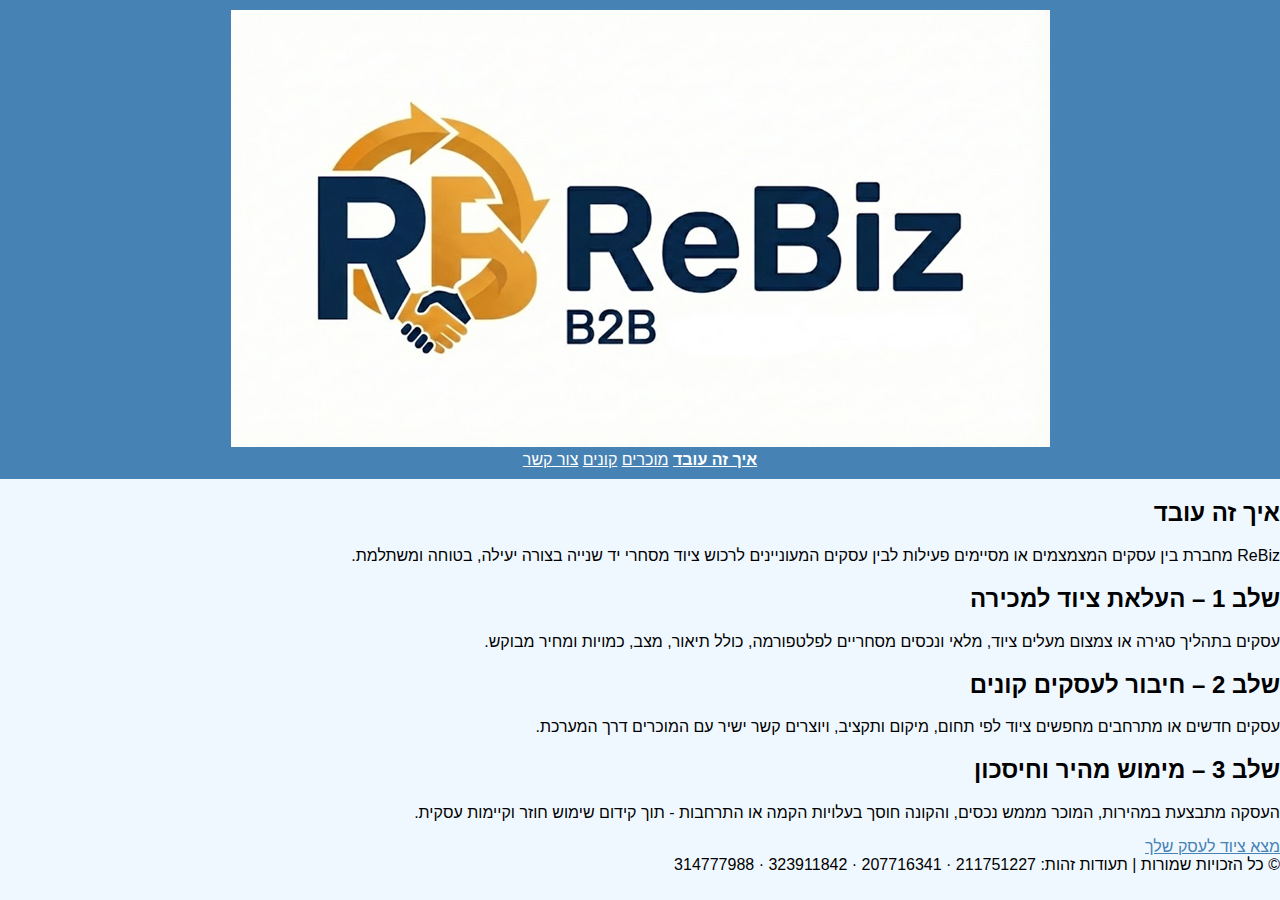
<file: index.html>
<!DOCTYPE html>
<html lang="he" dir="rtl">
<head>
    <meta charset="UTF-8">
    <meta name="viewport" content="width=device-width, initial-scale=1.0">
    <title>ReBiz B2B</title> <link rel="stylesheet" href="style.css">
    <link rel="stylesheet" href="https://cdnjs.cloudflare.com/ajax/libs/font-awesome/6.0.0/css/all.min.css">
    <link href="https://fonts.googleapis.com/css2?family=Heebo:wght@300;400;500;700;800&display=swap" rel="stylesheet">
</head>
<body>

<header id="main-header">
    <div class="header-inner">
        <img src="images/logo.png" alt="ReBiz Logo" class="logo">
        <nav>
            <a href="index.html" class="active" >איך זה עובד</a>
            <a href="sellers.html" >מוכרים</a>
            <a href="buyers.html" >קונים</a>
            <a href="contact.html" >צור קשר</a>
        </nav>
    </div>
</header>

<main class="page-container">

    <section class="card">
        <h2>איך זה עובד</h2>
        <p>
            ReBiz מחברת בין עסקים המצמצמים או מסיימים פעילות לבין עסקים
            המעוניינים לרכוש ציוד מסחרי יד שנייה בצורה יעילה, בטוחה ומשתלמת.
        </p>
    </section>

    <section class="card">
        <h2>שלב 1 – העלאת ציוד למכירה</h2>
        <p>
            עסקים בתהליך סגירה או צמצום מעלים ציוד, מלאי ונכסים מסחריים לפלטפורמה,
            כולל תיאור, מצב, כמויות ומחיר מבוקש.
        </p>
    </section>

    <section class="card">
        <h2>שלב 2 – חיבור לעסקים קונים</h2>
        <p>
            עסקים חדשים או מתרחבים מחפשים ציוד לפי תחום, מיקום ותקציב,
            ויוצרים קשר ישיר עם המוכרים דרך המערכת.
        </p>
    </section>

    <section class="card">
        <h2>שלב 3 – מימוש מהיר וחיסכון</h2>
        <p>
            העסקה מתבצעת במהירות, המוכר מממש נכסים,
            והקונה חוסך בעלויות הקמה או התרחבות -
            תוך קידום שימוש חוזר וקיימות עסקית.
        </p>

        <a href="buyers.html" class="btn-primary">מצא ציוד לעסק שלך</a>
    </section>

</main>

<footer>
    © כל הזכויות שמורות | תעודות זהות: 211751227 · 207716341 · 323911842 · 314777988
</footer>

</body>
</html>
</file>
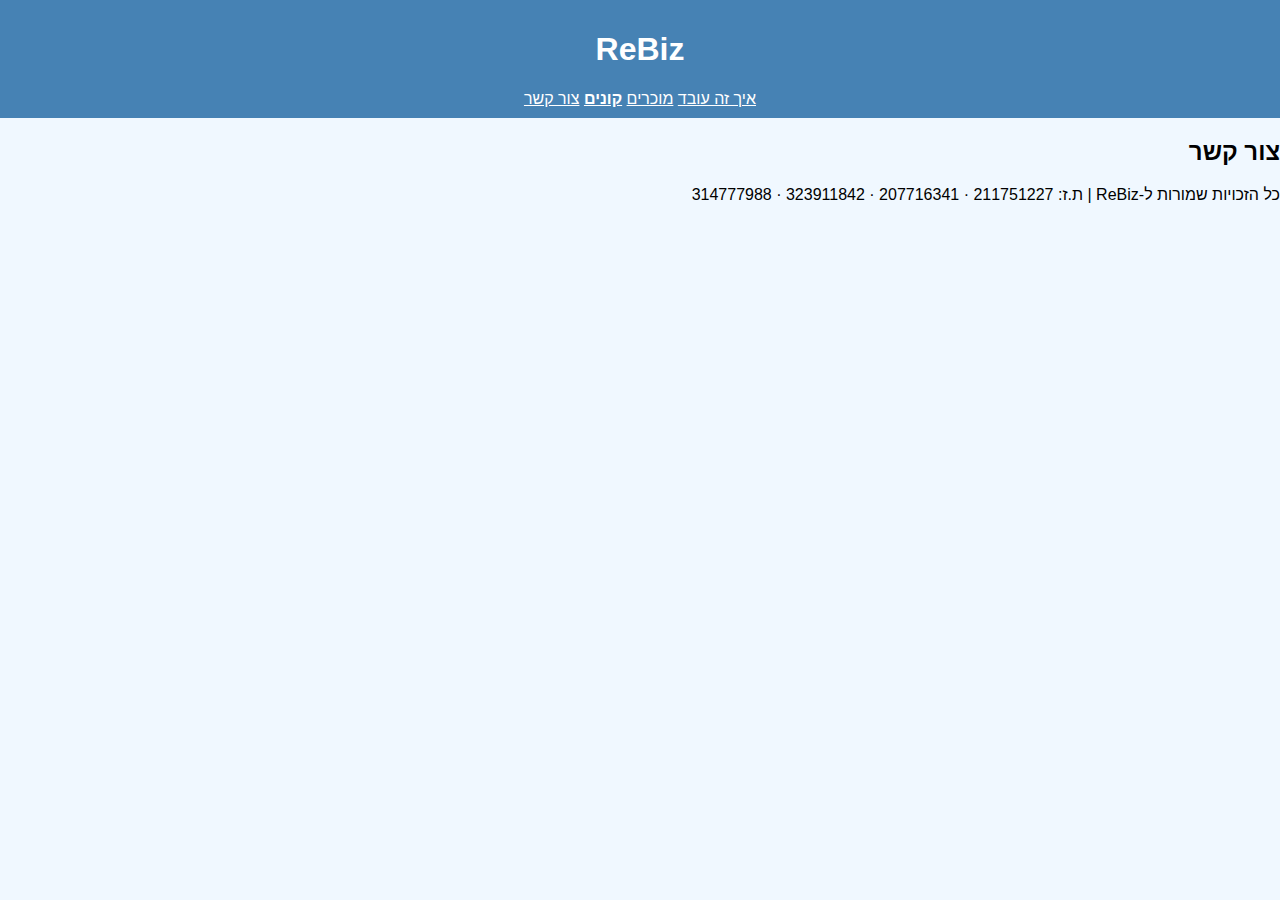
<file: contact.html>
<!DOCTYPE html>
<html lang="he" dir="rtl">
<head>
    <meta charset="UTF-8">
    <title>ReBiz - צור קשר</title>
    <link rel="stylesheet" href="style.css">
</head>
<body>

<header id="main-header">
    <h1>ReBiz</h1>
    <nav>
        <a href="index.html">איך זה עובד</a>
        <a href="sellers.html">מוכרים</a>
        <a href="buyers.html" class="active">קונים</a>
        <a href="contact.html">צור קשר</a>
    </nav>
</header>

<main class="page-container">
    <section class="card">
        <h2>צור קשר</h2>
    </section>
</main>

<footer>
    כל הזכויות שמורות ל-ReBiz | ת.ז: 211751227 · 207716341 · 323911842 · 314777988
</footer>

</body>
</html>
</file>
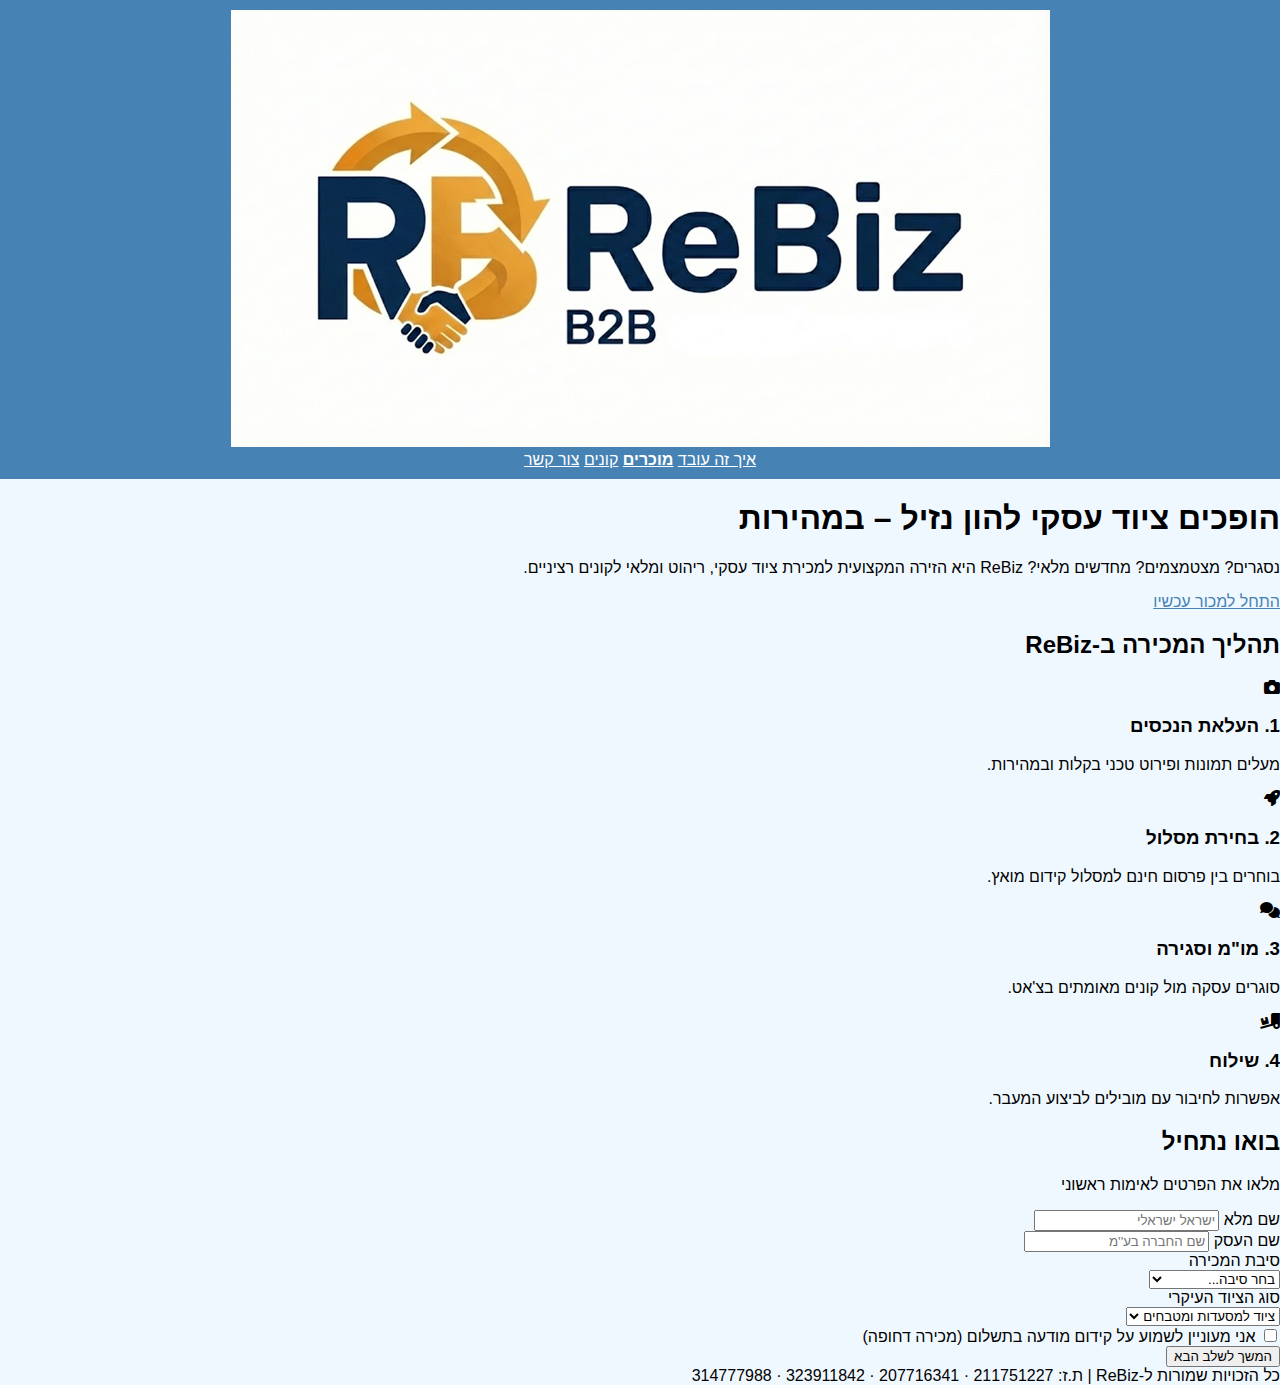
<file: sellers.html>
<!DOCTYPE html>
<html lang="he" dir="rtl">
<head>
    <meta charset="UTF-8">
    <meta name="viewport" content="width=device-width, initial-scale=1.0">
    <title>מוכרים | ReBiz B2B</title>
    <link rel="stylesheet" href="style.css">
    <link rel="stylesheet" href="https://cdnjs.cloudflare.com/ajax/libs/font-awesome/6.0.0/css/all.min.css">
</head>
<body>

    <header id="main-header">
        <div class="header-inner">
            <img src="images/logo.png" alt="ReBiz Logo" class="logo">
            <nav>
                <a href="index.html">איך זה עובד</a>
                <a href="sellers.html" class="active">מוכרים</a>
                <a href="buyers.html">קונים</a>
                <a href="contact.html">צור קשר</a>
            </nav>
        </div>
    </header>

    <section class="hero-section">
        <div class="container hero-container">
            <div class="hero-content">
                <h1>הופכים ציוד עסקי להון נזיל – במהירות</h1>
                <p>נסגרים? מצטמצמים? מחדשים מלאי? ReBiz היא הזירה המקצועית למכירת ציוד עסקי, ריהוט ומלאי לקונים רציניים.</p>
                <a href="#seller-form" class="cta-button">התחל למכור עכשיו</a>
            </div>
        </div>
    </section>

    <section class="process-section">
        <div class="container">
            <h2>תהליך המכירה ב-ReBiz</h2>
            <div class="steps-grid">
                <div class="step-card">
                    <div class="icon-circle"><i class="fas fa-camera"></i></div>
                    <h3>1. העלאת הנכסים</h3>
                    <p>מעלים תמונות ופירוט טכני בקלות ובמהירות.</p>
                </div>
                <div class="step-card">
                    <div class="icon-circle"><i class="fas fa-rocket"></i></div>
                    <h3>2. בחירת מסלול</h3>
                    <p>בוחרים בין פרסום חינם למסלול קידום מואץ.</p>
                </div>
                <div class="step-card">
                    <div class="icon-circle"><i class="fas fa-comments"></i></div>
                    <h3>3. מו"מ וסגירה</h3>
                    <p>סוגרים עסקה מול קונים מאומתים בצ'אט.</p>
                </div>
                <div class="step-card">
                    <div class="icon-circle"><i class="fas fa-truck-loading"></i></div>
                    <h3>4. שילוח</h3>
                    <p>אפשרות לחיבור עם מובילים לביצוע המעבר.</p>
                </div>
            </div>
        </div>
    </section>

    <section id="seller-form" class="seller-form-section">
        <div class="container">
            <div class="form-wrapper">
                <h2>בואו נתחיל</h2>
                <p>מלאו את הפרטים לאימות ראשוני</p>
                
                <form class="contact-form">
                    <div class="form-row">
                        <div class="form-group">
                            <label>שם מלא</label>
                            <input type="text" placeholder="ישראל ישראלי" required>
                        </div>
                        <div class="form-group">
                            <label>שם העסק</label>
                            <input type="text" placeholder="שם החברה בע''מ" required>
                        </div>
                    </div>

                    <div class="form-group">
                        <label>סיבת המכירה</label>
                        <div class="select-wrapper">
                            <select required>
                                <option value="" disabled selected>בחר סיבה...</option>
                                <option value="closing">סגירת עסק </option>
                                <option value="downsizing">צמצום פעילות</option>
                                <option value="renewal">חידוש מלאי / שדרוג</option>
                            </select>
                        </div>
                    </div>

                    <div class="form-group">
                        <label>סוג הציוד העיקרי</label>
                        <div class="select-wrapper">
                            <select required>
                                <option value="restaurant">ציוד למסעדות ומטבחים</option>
                                <option value="retail">ריהוט וציוד לחנויות</option>
                                <option value="office">ציוד משרדי וריהוט</option>
                                <option value="hitech">מחשוב והייטק</option>
                                <option value="other">אחר</option>
                            </select>
                        </div>
                    </div>

                    <div class="form-group checkbox-group">
                        <input type="checkbox" id="promo-check" name="promo">
                        <label for="promo-check">אני מעוניין לשמוע על קידום מודעה בתשלום (מכירה דחופה)</label>
                    </div>

                    <button type="submit" class="submit-btn">המשך לשלב הבא</button>
                </form>
            </div>
        </div>
    </section>

    <footer>
          כל הזכויות שמורות ל-ReBiz | ת.ז: 211751227 · 207716341 · 323911842 · 314777988
    </footer>

</body>
</html>
</file>
<file: style.css>
body {
    font-family: "Segoe UI", Tahoma, sans-serif;
    background-color: AliceBlue;
    color: black;
    margin: 0;
    padding: 0;
    direction: rtl;
    min-height: 100vh;
}

#main-header {
    background-color: steelblue;
    color: white;
    padding: 10px 10px;
    text-align: center;
    position: sticky;
    top: 0;
    z-index: 10;
}

#main-header a {
    color: white;
}

.question-box {
    background-color: white;
    border: 1px solid steelblue;
    border-radius: 12px;
    padding: 25px;
    margin: 35px auto;
    max-width: 850px;
    box-shadow: 15px 15px 20px grey;
}

.question-box h2 {
    margin-top: 0;
    color: white;
    border-right: 5px solid steelblue;
    padding: 10px 15px;
    border-radius: 8px;
    background-color: steelblue;
	box-shadow: 5px 5px 10px grey;
}

a {
    color: steelblue;
}

a:hover {
    color: lightblue;
}

.list {
    line-height: 1.8;
}

.nav-link {
    text-decoration: none;
    padding: 8px 15px;
}

.active {
    font-weight: bold;
    text-decoration: underline;
	color: black;
}

.highlight {
    color: blue;
}

.bio-img {
    width: 120px;
    height: 110px; 
    float: left; 
	margin-left: 5px; 
    margin-bottom: 5px; 
	box-shadow: 3px 3px 8px rgba(0, 0, 0, 0.3);
}
</file>
